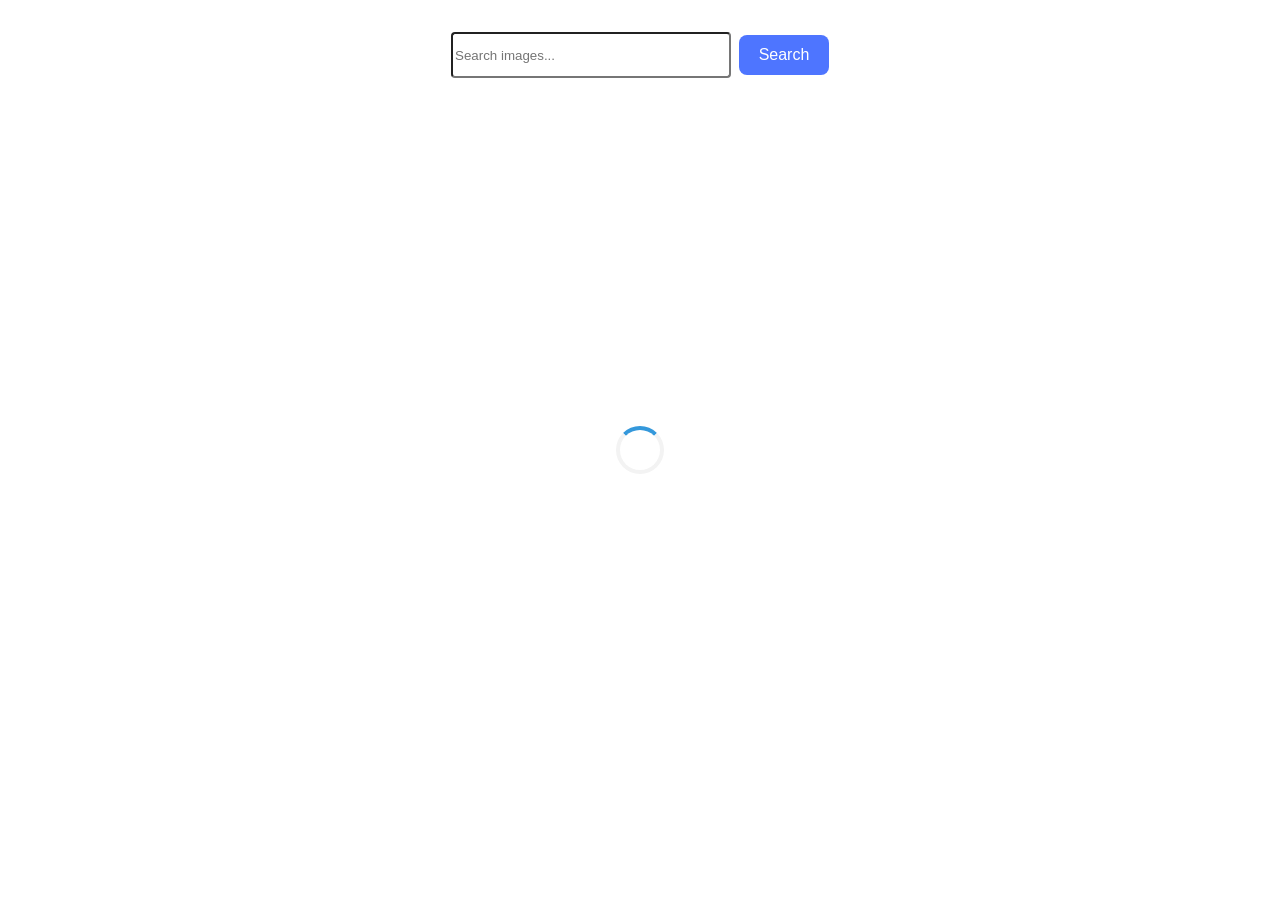
<file: src/index.html>
<!DOCTYPE html>
<html lang="en">
  <head>
    <meta charset="UTF-8" />
    <link rel="icon" type="image/svg+xml" href="/favicon.svg" />
    <meta name="viewport" content="width=device-width, initial-scale=1.0" />
    <title>Vanilla App Template</title>
    <link rel="stylesheet" href="./css/styles.css" />
  </head>
  <body>
    <form class="formImage">
      <input
        class="inputImage"
        type="text"
        name="imageName"
        placeholder="Search images..."
      />
      <button class="btn_search" type="submit">Search</button>
    </form>

    <div class="loader"></div>

    <div class="gallery"></div>

    <script type="module" src="./main.js"></script>
  </body>
</html>
</file>
<file: src/css/styles.css>
/**
  |============================
  | include css partials with
  | default @import url()
  |============================
*/
/* Common styles */
@import url('./reset.css');
@import url('./base.css');
@import url('./container.css');
@import url('./render.css');

/* Sections style */

@import url('./back-link.css');
</file>
